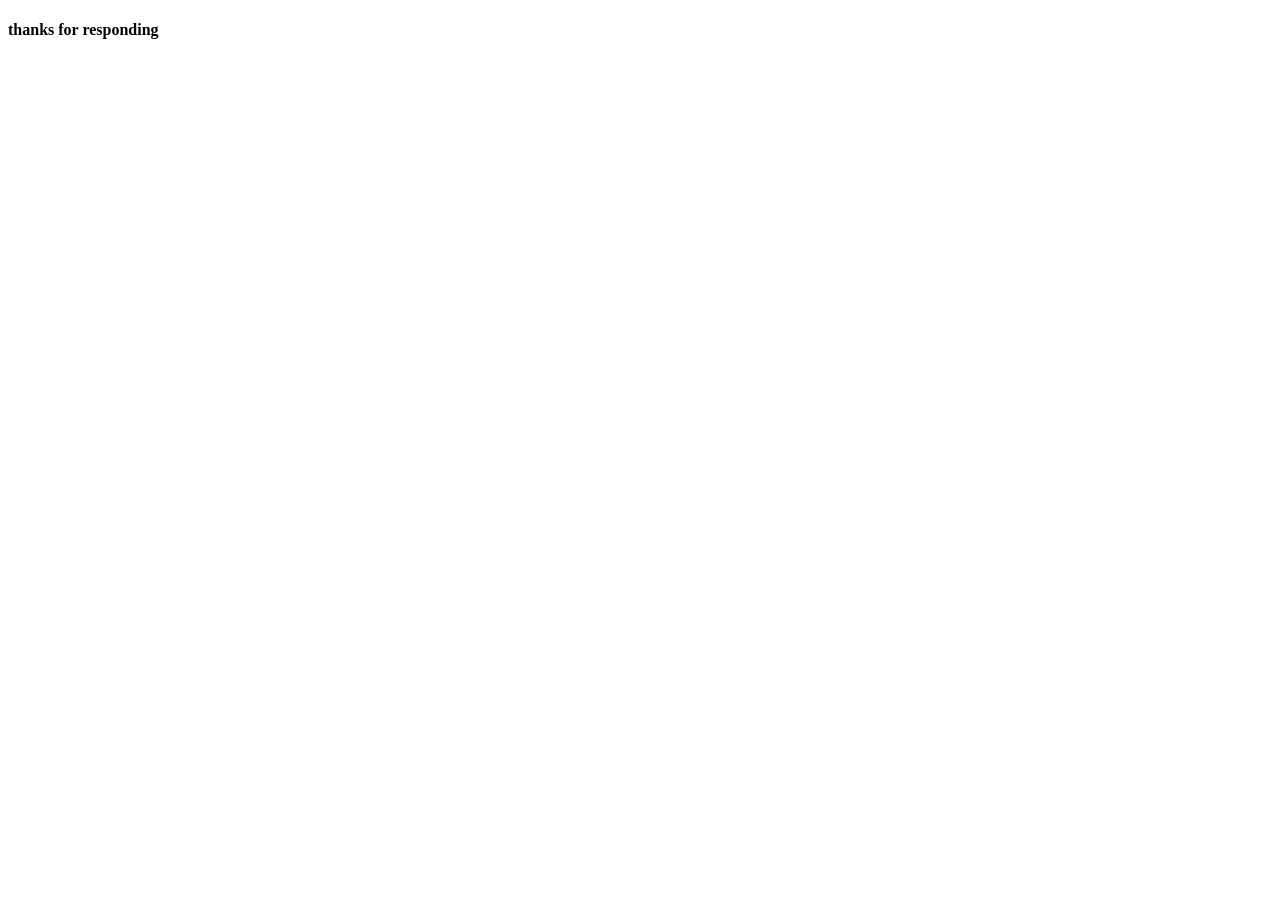
<file: responding.html>
<!DOCTYPE html>
<html lang="en">
<head>
    <meta charset="UTF-8">
    <meta name="viewport" content="width=device-width, initial-scale=1.0">
    <title>thanks page </title>
</head>
<body>
    <h4> thanks for responding </h4>
</body>
</html>
</file>
